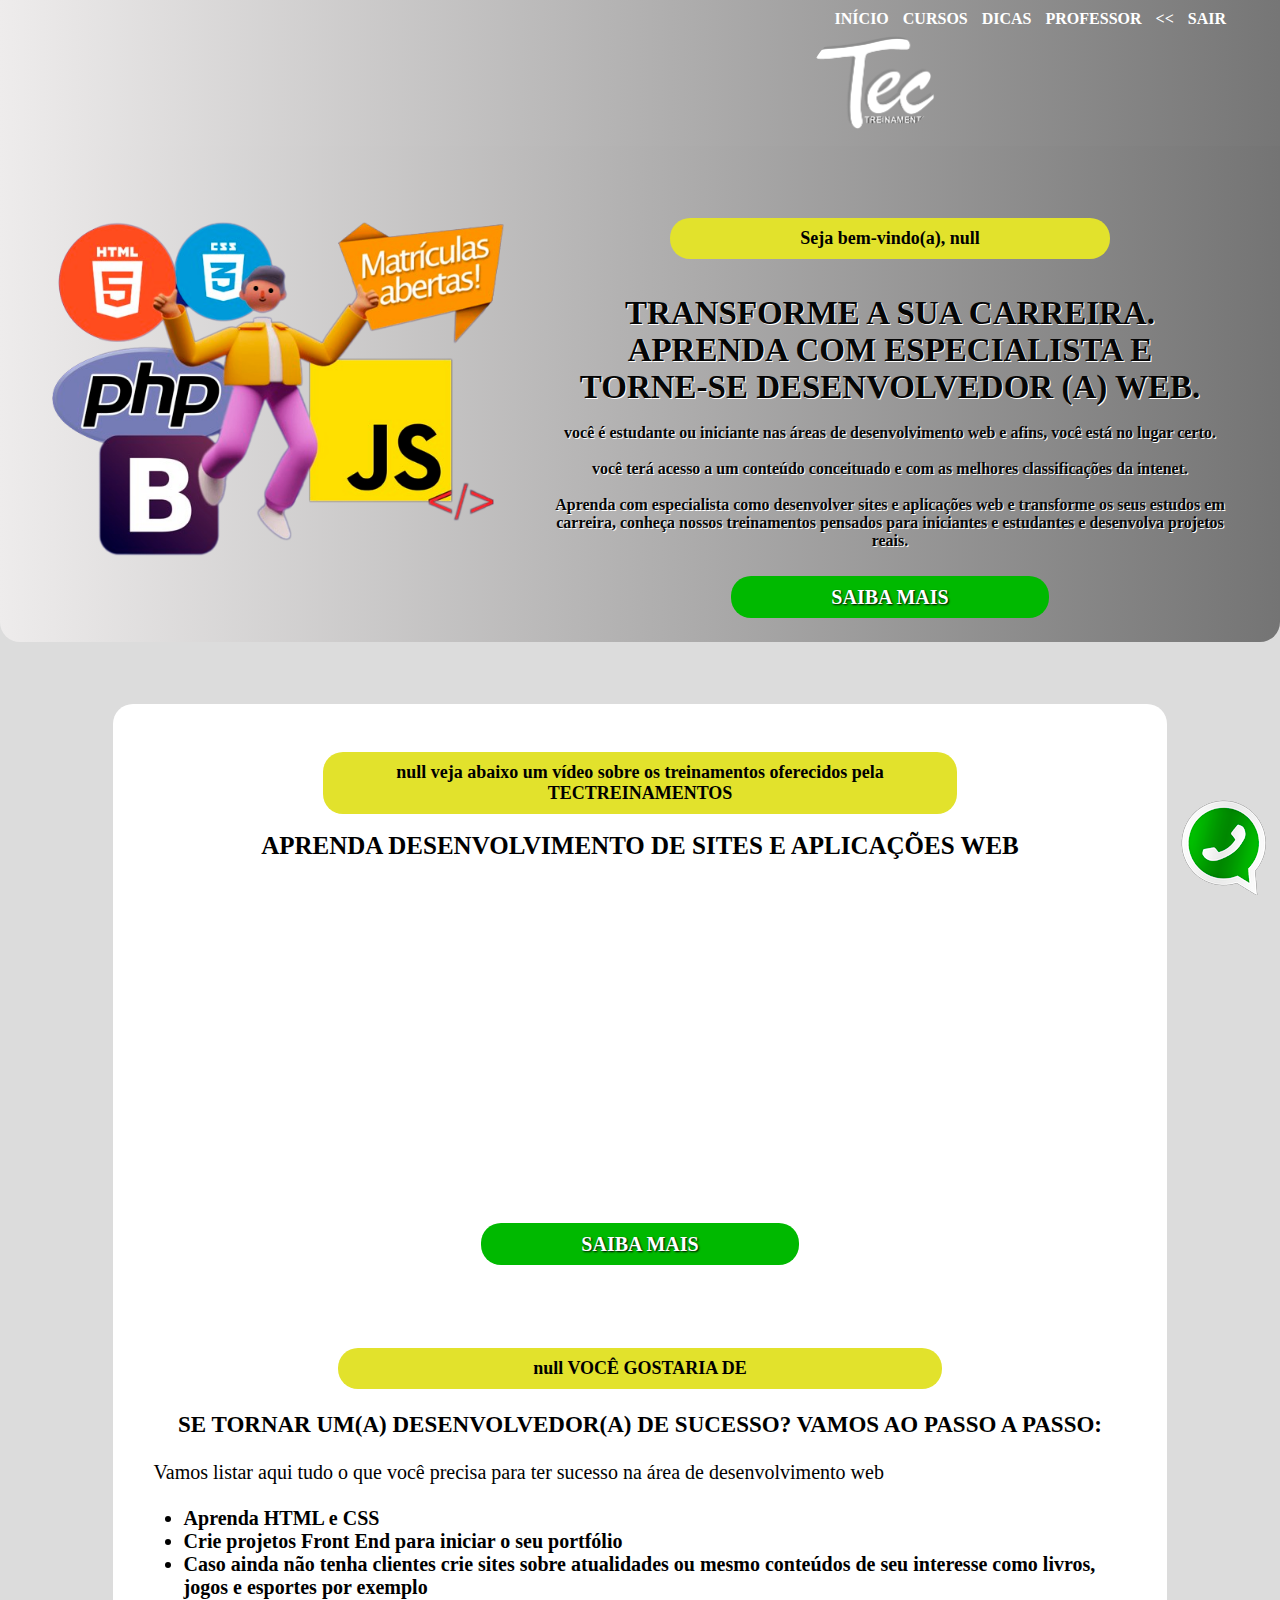
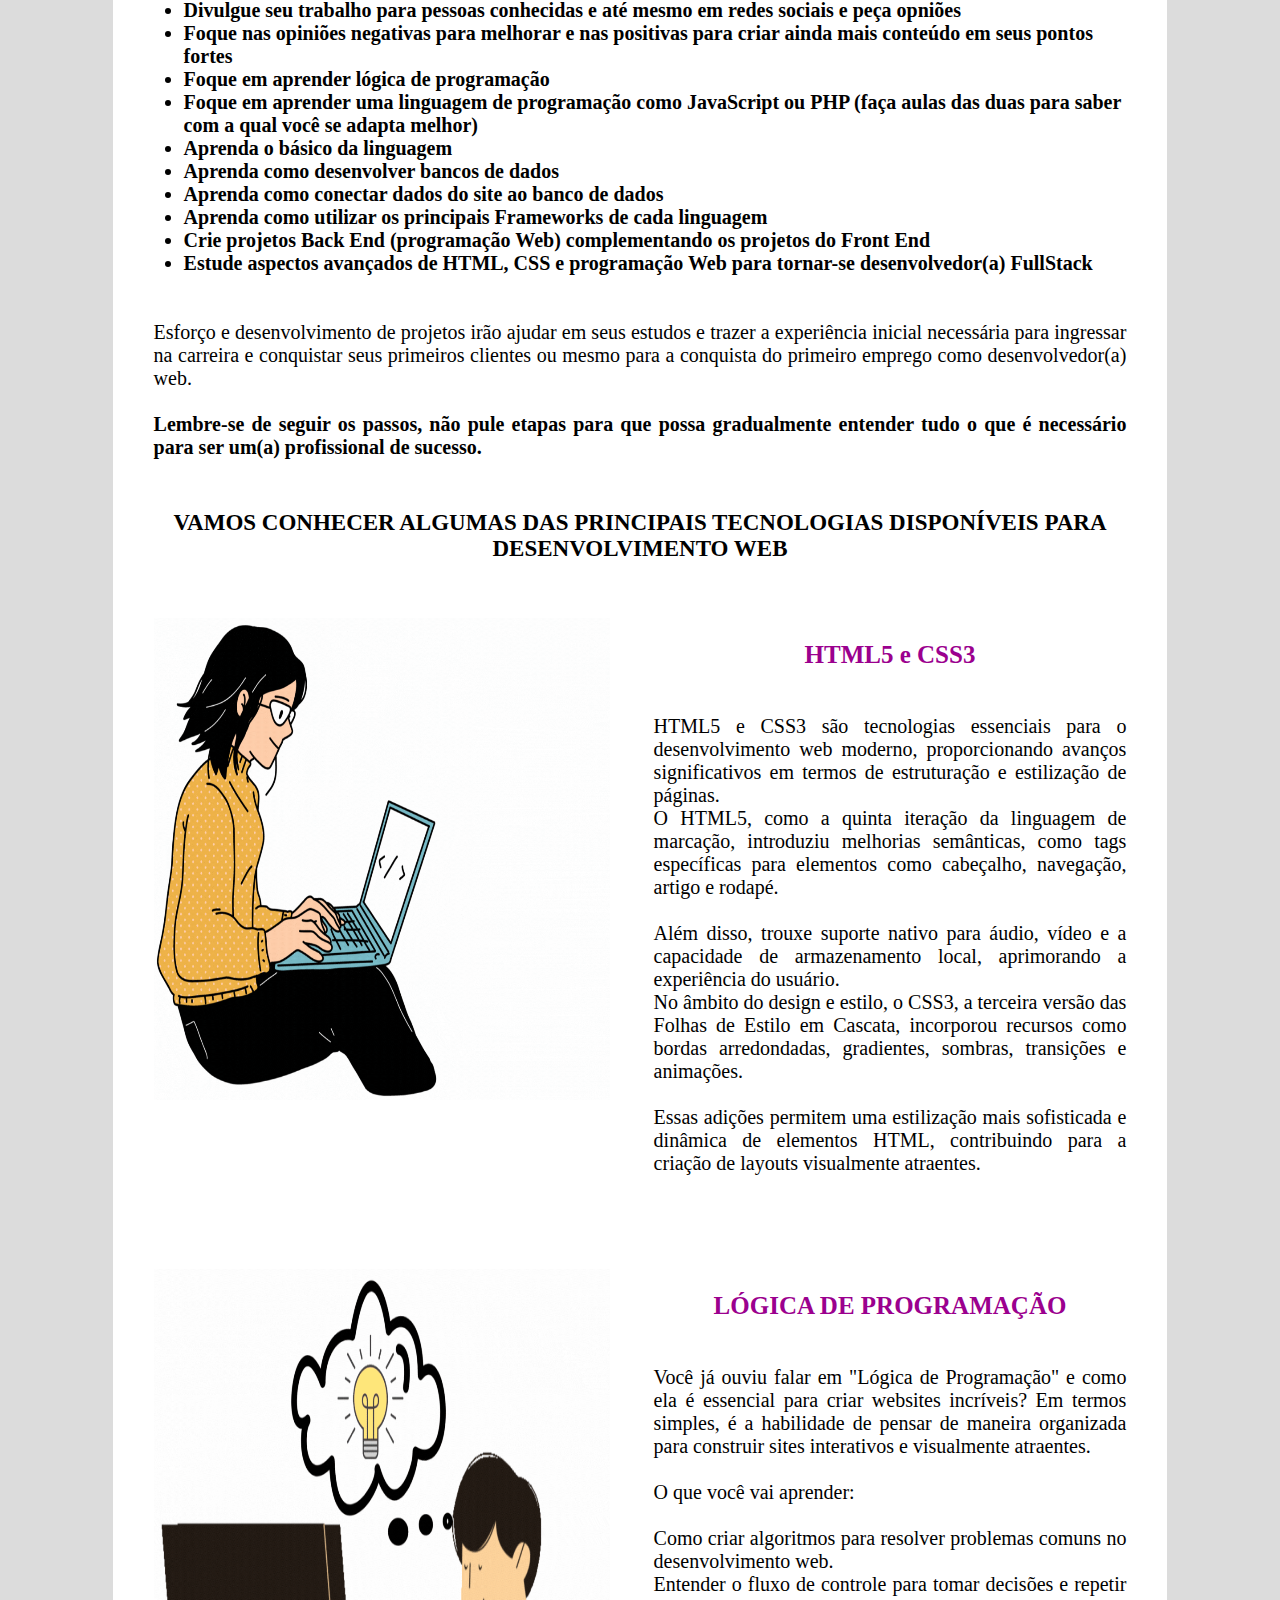
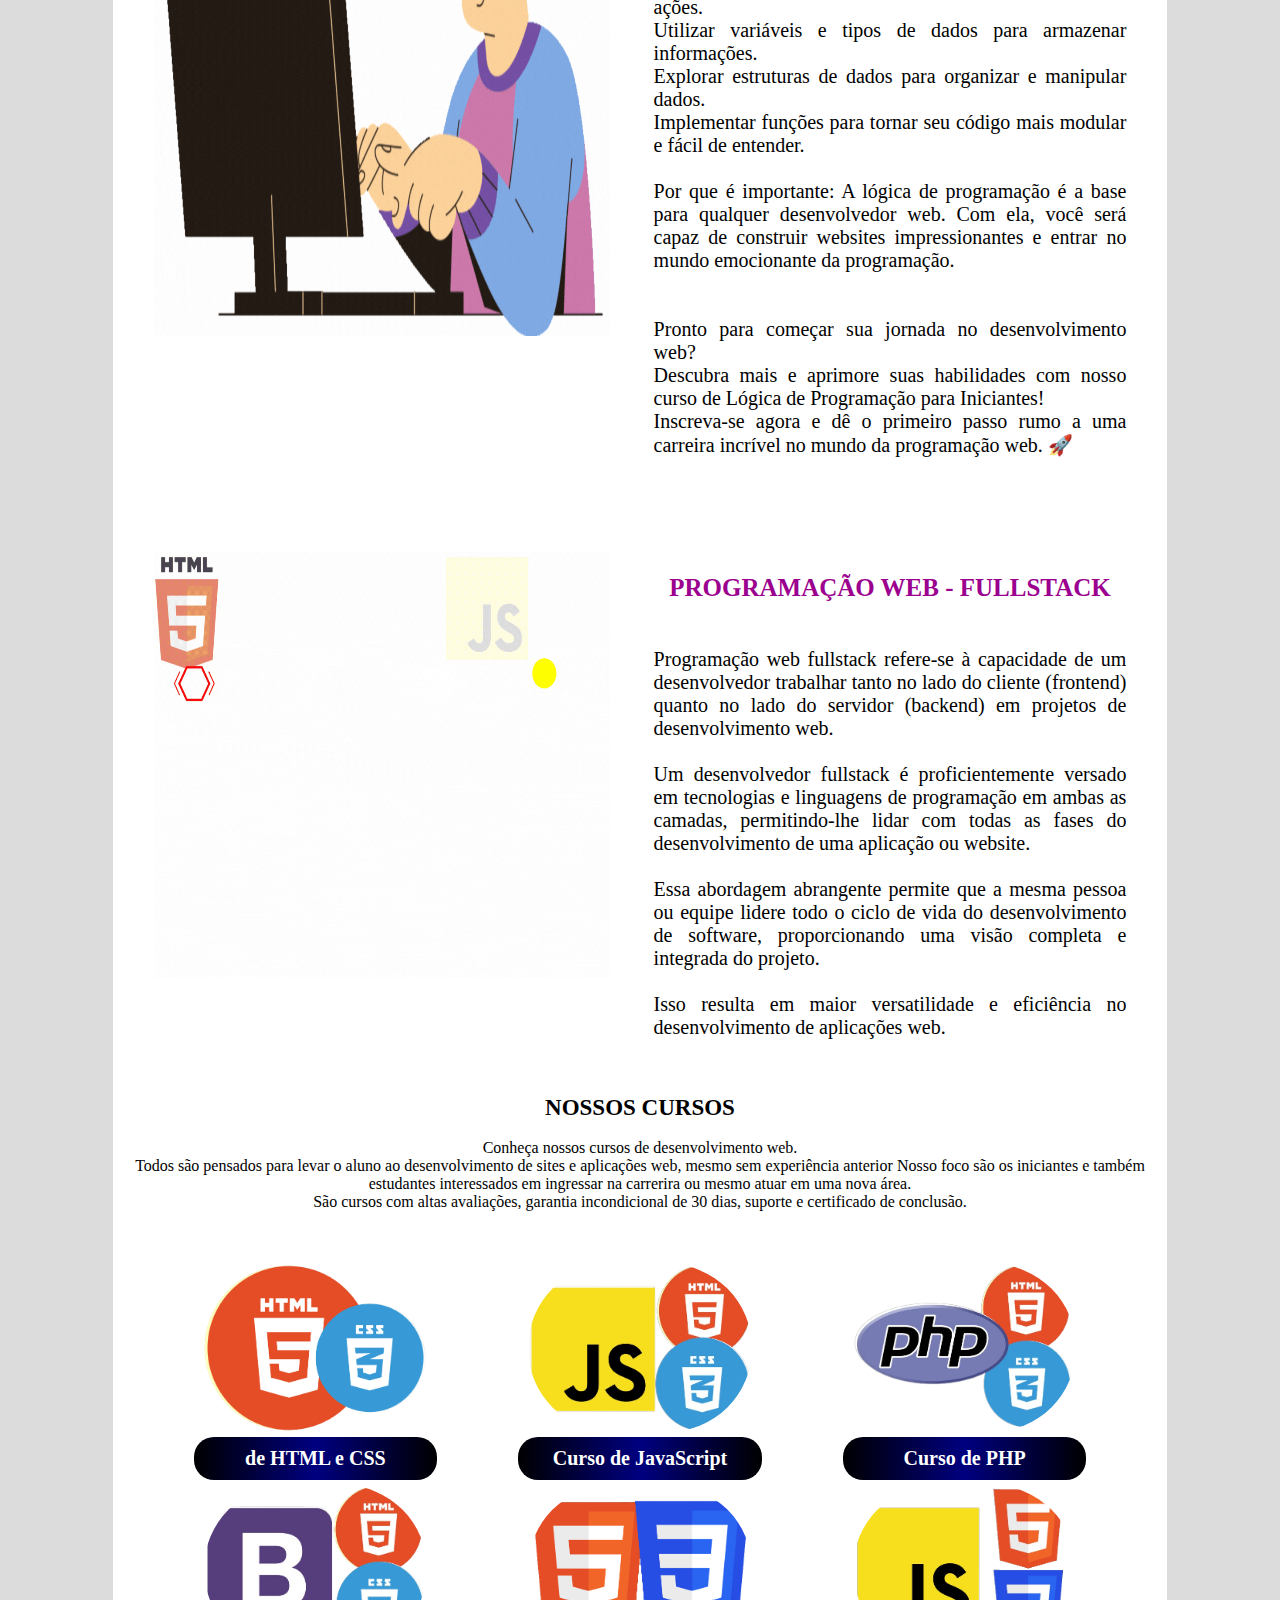
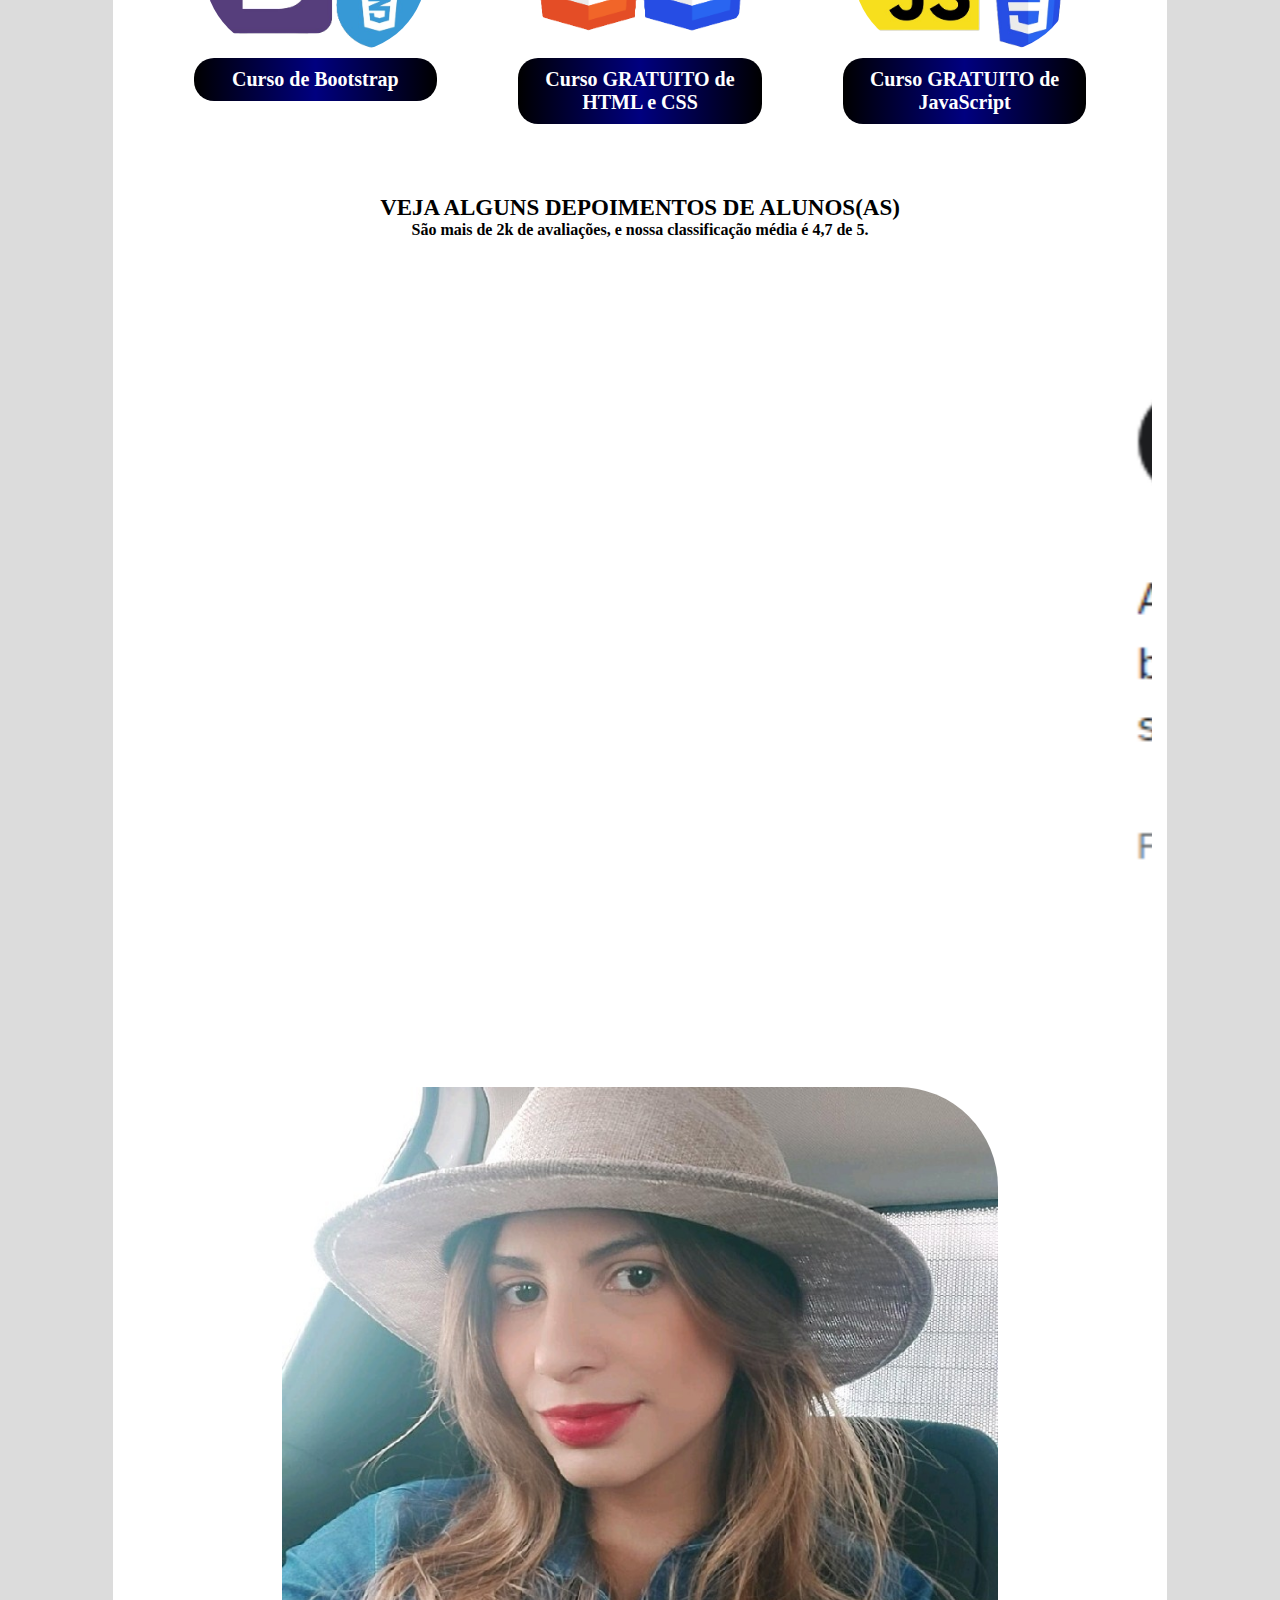
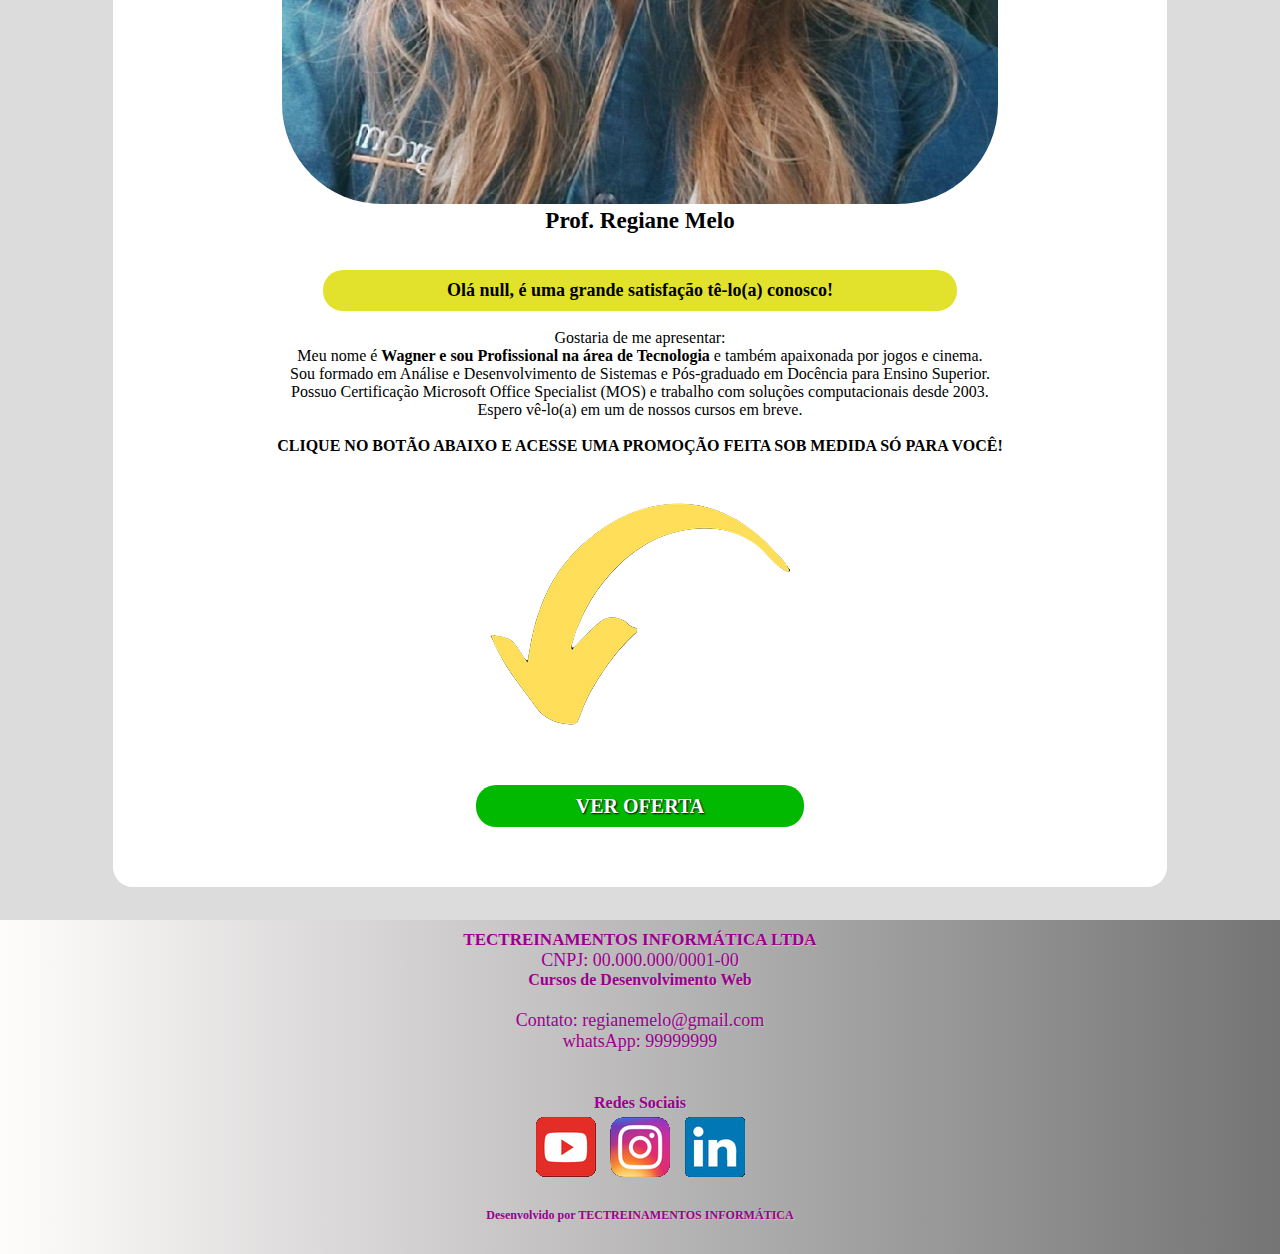
<file: login.html>
<!DOCTYPE html>
<html  lang="pt-br">
<head>
	<meta charset="utf-8">
	<meta name="viewport" content="width=device-width, initial-scale=1">
	<link rel="stylesheet" type="text/css" href="css/estilo.css">
	<title>TECTREINAMENTOS</title>

    <script type="text/javascript">

        let nomeUsuario = prompt("Gostaria de uma experiência personalizada e acesso a descontos exclusivos? Caso SIM, por favor insira o seu primeiro nome: ")

    </script>

</head>

<body>
	<header>
		<nav>
            <a href="#inicio">INÍCIO</a>	
			<a href="#cursos">CURSOS</a>	
			<a href="#dicas">DICAS</a>
			<a href="#professor">PROFESSOR</a>
			<a href ="index.html"> << SAIR </a>

		</nav>
		<img class="imagens-site" id="logo-topo" src="img/logo-tec-site.png" alt="Logo tec treinamentos">
	</header>
	<a href="#" id="inicio"></a>	

	<!--aqui vamos inserir um complemento ao topo com uso de grades-->

	<section class="conteudo-corpo" id="grid-conteudo-corpo">

		<div class="grid-corpo">

			<div id="corpo">
				<br>
				<img class="imagens-corpo" src="img/boneco.png" alt="imagem topo TECTREINAMENTOS">
			</div>
			
			<div>
                <br>  
                <div class="personalizacao">

                    <script type="text/javascript">
                        document.write('Seja bem-vindo(a), '  +nomeUsuario)
                    </script>
                    
                </div>  
                <br>

				<br>
				<h2 id="titulo-topo">TRANSFORME A SUA CARREIRA. <br> APRENDA COM ESPECIALISTA E<br> TORNE-SE DESENVOLVEDOR (A) WEB.</h2>
				<br>
				<p> <strong> você é estudante ou iniciante nas áreas de desenvolvimento web e afins, você está no lugar certo.</strong></p>
				<br>
				<p><strong> você terá acesso a um conteúdo conceituado e com as melhores classificações da intenet.</strong></p>
				<br>
				<p><strong>Aprenda com especialista como desenvolver sites e aplicações web e transforme os seus estudos em carreira, 
				conheça nossos treinamentos pensados para iniciantes e estudantes e desenvolva projetos reais.</strong></p>
				<br><br>
				<a href="#" class="botao-acao">SAIBA MAIS</a>
				<br>
				<br>
			</div>
			
			
		</div>
		
	</section>
	<br>


	<!--contato via whatsapp-->
	<div id="whats">
		
		<a href="https://wa.me/5587991722420?text=Gostaria+de+mais+informa%C3%A7%C3%B5es+sobre%3A" target="_blank"><img class="img-whats" src="img/whats.png" alt="WhatsApp"></a>

	</div>


	<!--AQUI VEM O CONTEÚDO PRINCIPAL-->
	<br>
	<section class="container">

        <br>  
            <div class="personalizacao">

                <script type="text/javascript">
                    document.write(''+nomeUsuario+' veja abaixo um vídeo sobre os treinamentos oferecidos pela TECTREINAMENTOS')
                    
                </script>
                    
            </div>  
        <br>

		<h1>APRENDA DESENVOLVIMENTO DE SITES E APLICAÇÕES WEB</h1>
		<br>


		<!--Aqui vem o vídeo de apresentação do produto ou serviço -->

		<div class="video">
			<iframe width="560" height="315" src="https://www.youtube.com/embed/PwBT2-m4owg?si=8REa7H8XNFfpgNu8" title="YouTube video player" frameborder="0" allow="accelerometer; autoplay; clipboard-write; encrypted-media; gyroscope; picture-in-picture; web-share" allowfullscreen></iframe>

		</div>
		<br><br>
			<a href="#" class="botao-acao">SAIBA MAIS</a>
		<br>
		<br>
		<br>
		<!--aqui vamos mostrar uma lista com o passo a passo para iniciantes na área de dev web-->
		<a href="#" id="dicas"></a>	
		<br>
		<section class="conteudo">

            <br>  
                <div class="personalizacao">

                    <script type="text/javascript">
                        document.write(''+nomeUsuario+' VOCÊ GOSTARIA DE')
                    
                    </script>
                    
                </div>  
            <br>


			<h2>SE TORNAR UM(A) DESENVOLVEDOR(A) DE SUCESSO? VAMOS AO PASSO A PASSO:</h2>
			<br>
			<p>Vamos listar aqui tudo o que você precisa para ter sucesso na área de desenvolvimento web </p>
			<br>
			<ul>
				<li>Aprenda HTML e CSS</li>
				<li>Crie projetos Front End para iniciar o seu portfólio</li>
				<li>Caso ainda não tenha clientes crie sites sobre atualidades ou mesmo conteúdos de seu interesse como livros, jogos e esportes por exemplo</li>
				<li>Divulgue seu trabalho para pessoas conhecidas e até mesmo em redes sociais e peça opniões</li>
				<li>Foque nas opiniões negativas para melhorar e nas positivas para criar ainda mais conteúdo em seus pontos fortes</li>
				<li>Foque em aprender lógica de programação</li>
				<li>Foque em aprender uma linguagem de programação como JavaScript ou PHP (faça aulas das duas para saber com a qual você se adapta melhor)</li>
				<li>Aprenda o básico da linguagem</li>
				<li>Aprenda como desenvolver bancos de dados</li>
				<li>Aprenda como conectar dados do site ao banco de dados</li>
				<li>Aprenda como utilizar os principais Frameworks de cada linguagem</li>
				<li>Crie projetos Back End (programação Web) complementando os projetos do Front End</li>
				<li>Estude aspectos avançados de HTML, CSS e programação Web para tornar-se desenvolvedor(a) FullStack</li>
			</ul>
			<br><br>
			<p>Esforço e desenvolvimento de projetos irão ajudar em seus estudos e trazer a experiência inicial necessária para ingressar
			na carreira e conquistar seus primeiros clientes ou mesmo para a conquista do primeiro emprego como desenvolvedor(a) web.</p>
			<br>
			<p><strong> Lembre-se de seguir os passos, não pule etapas para que possa gradualmente entender tudo o que é necessário para ser um(a) profissional de sucesso.</strong></p>

		</section>
		<br>
		<br>
		<h2>VAMOS CONHECER ALGUMAS DAS PRINCIPAIS TECNOLOGIAS DISPONÍVEIS PARA DESENVOLVIMENTO WEB</h2>
		<br>
		<section class="conteudo" id="grid-conteudo">

			<div class="grid-corpo">
	
				<div id="corpo">
					<br>
					<img class="imagens-corpo" src="img/html.gif" alt="HTML animado">
				</div>
	
	
				<div>
					<br><br>
					<span class="tecnologias">
						<h2 class="titulo-corpo">HTML5 e CSS3</h2>
						<br><br>
						<p> HTML5 e CSS3 são tecnologias essenciais para o desenvolvimento web moderno, proporcionando avanços significativos em termos de estruturação e estilização de páginas.<br>

							O HTML5, como a quinta iteração da linguagem de marcação, introduziu melhorias semânticas, como tags específicas para elementos como cabeçalho, navegação, artigo e rodapé.<br><br>

							Além disso, trouxe suporte nativo para áudio, vídeo e a capacidade de armazenamento local, aprimorando a experiência do usuário.<br>

							No âmbito do design e estilo, o CSS3, a terceira versão das Folhas de Estilo em Cascata, incorporou recursos como bordas arredondadas, gradientes, sombras, transições e animações.<br><br>

							Essas adições permitem uma estilização mais sofisticada e dinâmica de elementos HTML, contribuindo para a criação de layouts visualmente atraentes.</p>
					</span>
					<br>
				</div>
				
			</div>
			
		</section>


		<br>
		<section class="conteudo" id="grid-conteudo">

			<div class="grid-corpo">
	
				<div id="corpo">
					<br>
					<img class="imagens-corpo" src="img/logica.gif" alt="logica de programação">
				</div>
	
	
				<div>
					<br><br>
					<span class="tecnologias">
						<h2 class="titulo-corpo">LÓGICA DE PROGRAMAÇÃO</h2>
						<br><br>
						<p> Você já ouviu falar em "Lógica de Programação" e como ela é essencial para criar websites incríveis?
							 Em termos simples, é a habilidade de pensar de maneira organizada para construir sites interativos e visualmente atraentes.<br><br>

							O que você vai aprender:<br><br>
							
							Como criar algoritmos para resolver problemas comuns no desenvolvimento web.<br>
							Entender o fluxo de controle para tomar decisões e repetir ações.<br>
							Utilizar variáveis e tipos de dados para armazenar informações.<br>
							Explorar estruturas de dados para organizar e manipular dados.<br>
							Implementar funções para tornar seu código mais modular e fácil de entender.<br><br>
							Por que é importante:
							A lógica de programação é a base para qualquer desenvolvedor web. 
							Com ela, você será capaz de construir websites impressionantes e entrar no mundo emocionante da programação.<br><br><br>
							Pronto para começar sua jornada no desenvolvimento web?<br>
							Descubra mais e aprimore suas habilidades com nosso curso de Lógica de Programação para Iniciantes!<br>
							Inscreva-se agora e dê o primeiro passo rumo a uma carreira incrível no mundo da programação web. 🚀
						</p>
					</span>
					<br>
				</div>
			</div>
		</section>
		<br>
		<section class="conteudo" id="grid-conteudo">

			<div class="grid-corpo">
	
				<div id="corpo">
					<br>
					<img class="imagens-corpo" src="img/fullstack.gif" alt="programação web fullstack">
				</div>
	
	
				<div>
					<br><br>
					<span class="tecnologias">
						<h2 class="titulo-corpo">PROGRAMAÇÃO WEB - FULLSTACK</h2>
						<br><br>
						<p> Programação web fullstack refere-se à capacidade de um desenvolvedor trabalhar tanto no lado do cliente (frontend) quanto no lado do servidor (backend) em projetos de desenvolvimento web.<br><br>
							Um desenvolvedor fullstack é proficientemente versado em tecnologias e linguagens de programação em ambas as camadas,
							permitindo-lhe lidar com todas as fases do desenvolvimento de uma aplicação ou website.<br><br>
							Essa abordagem abrangente permite que a mesma pessoa ou equipe lidere todo o ciclo de vida do desenvolvimento de software, 
							proporcionando uma visão completa e integrada do projeto.<br><br>
							Isso resulta em maior versatilidade e eficiência no desenvolvimento de aplicações web.</p>
							
					</span>
					<br>
				</div>
			</div>
		</section>
		<br>
		<h2>NOSSOS CURSOS</h2>
		<br>

		<p>Conheça nossos cursos de desenvolvimento web.<br>
			Todos são pensados para levar o aluno ao desenvolvimento de sites e aplicações web, mesmo sem experiência anterior
			Nosso foco são os iniciantes e também estudantes interessados em ingressar na carrerira ou mesmo atuar em uma nova área.<br>
			São cursos com altas avaliações, garantia incondicional de 30 dias, suporte e certificado de conclusão.<br>
		</p>
		<br>
		<a href="#" id="cursos"></a>
		<br>
		<section class="conteudo" id="grid-conteudo">
			<div class="grid">
				<div>
					<figure>
						<img class="imagens-site" src="img/html.png" alt="html E CSS TECTREINAMENTOS">
						<figcaption><a href="#"> de HTML e CSS</a></figcaption>
					</figure>
				</div>

				<div>
					<figure>
						<img class="imagens-site" src="img/javascript.png" alt="javascript">
						<figcaption><a href="https://www.udemy.com/course/logica-de-programacao-e-php/?referralCode=70B5B18D54A96EA6DCD1" target="_blank">Curso de JavaScript</a></figcaption>
					</figure>
				</div>
				<div>
					<figure>
						<img class="imagens-site" src="img/php.png" alt="php">
						<figcaption><a href="#">Curso de PHP</a></figcaption>
					</figure>
				</div>
				<div>
					<figure>
						<img class="imagens-site" src="img/bootstrap.png" alt="bootstrap">
						<figcaption><a href="#">Curso de Bootstrap</a></figcaption>
					</figure>
				</div>
				<div>
					<figure>
						<img class="imagens-site" src="img/htmlyt.png" alt="html youtube">
						<figcaption><a href="https://www.youtube.com/watch?v=J-QblKnOqbI&list=PLOPt_yd2VLWEzAcf514Ki-uZfyrUFa38D&index=1&t=1s
							" target="_blank">Curso GRATUITO de HTML e CSS</a></figcaption>
					</figure>
				</div>
				<div>
					<figure>
						<img class="imagens-site" src="img/javascriptyt.png" alt="javascript youtube">
						<figcaption><a href="https://www.youtube.com/watch?v=Y06b5ZaypZw&list=PLOPt_yd2VLWFf3osZ5EQm2_7QbG4uTdaK&index=2
							" target="_blank">Curso GRATUITO de JavaScript</a></figcaption>
					</figure>
				</div>
				

			</div>
			
		</section>
		<br><br><br>
		<span class="nocell">
			<h2>VEJA ALGUNS DEPOIMENTOS DE ALUNOS(AS)</h2>
			<h4>São mais de 2k de avaliações, e nossa classificação média é 4,7 de 5.</h4><br>
			<marquee>
				<img class="avaliacoes" src="img/avaliacao1.png" alt="avaliações de curso">
				<img class="avaliacoes" src="img/avaliacao2.png" alt="avaliações de curso">
				<img class="avaliacoes" src="img/avaliacao3.png" alt="avaliações de curso">
				<img class="avaliacoes" src="img/avaliacao4.png" alt="avaliações de curso">
			</marquee>
		</span>
		<a href="#" id="professor"></a>
		<br><br><br>
		<div class="professor">
			<br>
			<figure>
				<img class="imagens-site" id="prof" src="img/1668103293176.jpg" alt="Prof. Regiane Melo">
			</figure>
	
			<h2>Prof. Regiane Melo</h2>
			<br>
            <br>  
                <div class="personalizacao">

                    <script type="text/javascript">
                        document.write('Olá '+nomeUsuario+', é uma grande satisfação tê-lo(a) conosco!')
                    
                    </script>
                    
                </div>  
            <br>
		    <p>

                Gostaria de me apresentar:<br>
                Meu nome é <strong>Wagner e sou Profissional na área de Tecnologia</strong> e também apaixonada por jogos e cinema.<br>

                Sou formado em Análise e Desenvolvimento de Sistemas e Pós-graduado em Docência para Ensino Superior.<br>

                Possuo Certificação Microsoft Office Specialist (MOS)  e trabalho com soluções computacionais desde 2003.<br>

                Espero vê-lo(a) em um de nossos cursos em breve.

            <br>
            <br>

            <h4>CLIQUE NO BOTÃO ABAIXO E ACESSE UMA PROMOÇÃO FEITA SOB MEDIDA SÓ PARA VOCÊ!</h4>

            </p>
            <br>
            <figure>
                <img src="img/seta.png" alt="PROMOÇÃO exclusiva">
            </figure>
            <br>

            <a href="#" class="botao-acao">VER OFERTA</a>
            <br>    
            <br>
            <br>
		</div>
		<br>
	</section>
	<br>
    <br>
    <br>
	<footer>
		<h3>TECTREINAMENTOS INFORMÁTICA LTDA</h3>
		<p>CNPJ: 00.000.000/0001-00</p>

		<h4>Cursos de Desenvolvimento Web</h4>
		<br>
		<p>Contato: regianemelo@gmail.com</p>
		<p>whatsApp: 99999999</p>
		<br>
		<br>
		<h4>Redes Sociais</h4>
			<a href="#"><img src="img/youtube.png" alt="YouTube"></a>
			<a href="#"><img src="img/instagram.png" alt="instagram"></a>
			<a href="https://www.linkedin.com/in/regiane-melo-84ba54173/" target="_blank"><img src="img/linkedin.png" alt="linkedin"></a>

		<br>
		<br>
		<h6>Desenvolvido por TECTREINAMENTOS INFORMÁTICA</h6>
		<br>
	</footer>

</body>

</html>
</file>
<file: css/estilo.css>
/*aqui iniciamos a estrutura*/ 
*{	
	margin: 0;
	border: 0;
	padding: 0;

}
html{
	font-family: 'Times New Roman';
	font-size: 62.5%;
}
body{
	background-color: #dcdcdc;
}

header{
	background: linear-gradient(to right, #eeecec, 	#747474);
	color: #fff;
	font-size: 1.8rem;
	padding: 1rem;
	position:absolute;
	width: 100%;
	z-index: 1;
}
@media(min-width: 300px) and (max-width: 820px){
	header{
		background: linear-gradient(to right, #eeecec, #747474);
		color: #fff;
		font-size: 1.6rem;
		text-align: center;
		padding: 0.5rem;
		position: absolute;
		width: 100%;
		z-index: 1;
	}
}
footer{
	
	background: linear-gradient(to right, #fffcfc, #747474);
	color: rgb(155, 0, 142);
	font-size: 1.8rem;
	padding: 1rem;
	text-align: center;
	text-shadow: 1px 1px 1px #c7c5c5;
}
@media(min-width: 300px) and (max-width: 600px){
	.nocell{
		display: none;
	}
}
.conteudo{
	font-size: 2rem;
	background-color: #fff;
	padding: 1.5rem;
	text-align: justify;
	margin: 0 auto;
	max-width: 95%;
}
.conteudo-corpo{
	font-size: 1.6rem;
	background: linear-gradient(to right, #eeecec, #747474);
	padding: 1.5rem;
	text-align: justify;
	margin: 0 auto;
	max-width: 100%;
	padding-top: 20rem;
}
@media(min-width: 300px) and (max-width: 820px){
	.conteudo-corpo{
		font-size: 1.6rem;
		background: linear-gradient(to right, #eeecec, #747474);
		padding: 1.5rem;
		text-align: justify;
		margin: 0 auto;
		max-width: 100%;
		padding-top: 16rem;
	}
}
.container{
	font-size: 1.6rem;
	background-color: #fff;
	padding: 1.5rem;
	text-align: center;
	margin: 0 auto;
	margin-top: 4rem;
	max-width: 80%;
	padding-top: 3rem;
	border-radius: 20px;
}
@media(min-width: 300px) and (max-width: 820px){
	.container{
		font-size: 1.6rem;
		background-color: #fff;
		padding: 1.5rem;
		text-align: center;
		margin: 0 auto;
		margin-top: 2rem;
		max-width: 90%;
		padding-top: 3rem;
		border-radius: 20px;
	}
}
/*aqui iniciamos as fontes do site*/

h1{
	font-size: 2.5rem;

}

h2{
	font-size: 2.3rem;
	text-align: center;		
}
h2#titulo-topo {
	font-size: 3.3rem;
}
h2.titulo-corpo{
	font-size: 2.5rem;
	color: rgb(155, 0, 142);
}

h3{
	font-size: 1.7rem;
}

h4{
	font-size: 1.6rem;
}

.tecnologias{
	color: #000;
	text-shadow: none;
}

/*controles de imagens*/

figure{
	text-align: center;

}

.imagens-site{

	border-radius: 100px;
	width: 70%;
	height: 50%;
}
@media(min-width: 300px) and (max-width: 820px){
	.imagens-site{
		border-radius: 100px;
		width: 90%;
		height: 70%;
	}
}
.imagens-corpo{
	width: 95%;
	height: 80%;
}
#logo-topo{
	width: 10%;
	height: 7%;
	margin-left: 80rem;

}
@media(min-width: 300px) and (max-width: 820px){
	#logo-topo{
		width: 25%;
		height: 18%;
		margin: 0 auto;
	}
}
#cont{
	border-radius: 100%;
	width: 10%;
	height: 2,5%;
	background-color: #fff;
}
.contadora{
	font-size: 2rem;
	text-align: center;
	color: #070707;
	text-shadow: 1px 1px 2px #fffefe;
	background: linear-gradient(to right, #000, #f5f5f8, #000);
	border-radius: 20px;
}
@media(min-width: 300px) and (max-width: 820px){
	#cont{
		border-radius: 100%;
		width: 60%;
		height: 40%;
	}
}

#whats{

	right: 0;
	bottom: 0;
	position: fixed;
	text-align: center;
	z-index: 1;
	margin-right: 5px;
	
}
@media(min-width: 300px) and (max-width: 820px){
	#whats{

		right: 0;
		bottom: 0;
		position: fixed;
		text-align: center;
		z-index: 1;
		margin-right: 2px;
		
	}
}
@media(min-width: 300px) and (max-width: 820px){
	.img-whats{
		width: 65%;
		height: 25%;
	}
}

/*controles de grids*/

#grid-conteudo{
	background-color: #fff;
	color:#000;
}
.grid{

	display: grid;
	grid-template-columns: repeat(auto-fill, minmax(300px, 1fr));
	grid-gap: 1px;
	max-width: 1200px;
	margin: 0 auto;

}
.grid div{
	background-color: #fff;
	text-align: center;
	padding: 2px;

}
/*aqui inicia a configuração de grids para o topo*/
#grid-conteudo-corpo{
	text-align: center;
	border-radius: 20px;
}
.grid-corpo{
	display: grid;
	grid-template-columns: 480px 1fr;
	grid-gap: 20px;
	max-width: 1200px;
	margin: 0 auto;
	color: #050505;
	text-shadow: 1px 1px #fff;

}
@media(min-width: 280px) and (max-width: 820px){
	.grid-corpo{

		display: grid;
		grid-template-columns: repeat(auto-fill, minmax(300px, 1fr));
		grid-gap: 1px;
		max-width: 1200px;
		margin: 0 auto;
		color: #000;
		text-shadow: 1px 1px #fff;
	}
}
.grid div#corpo{
	text-align: center;
	padding: 1px;
	padding-bottom: 5px;
	

}
/*aqui inicia a configuração de formulário*/

#formulario{
	background-color: #dcdcdc;
}
input{
	border: solid;
	padding: 5px;
	border-radius: 5px;
	font-size: 1.8rem;
}
#mensagem{
	border: solid;
	padding: 5px;
	border-radius: 5px;
	font-size: 1.8rem;
}

/*aqui iniciamos as configurações de botões*/
#btn-limpar{
	background-color: #ff0000;
	color: #fff;
	text-align: center;
	padding: 5px;
	font-weight: bold;
}
#btn-enviar{
	background-color: #008000;
	color: #fff;
	text-align: center;
	padding: 5px;
	font-weight: bold;
}
.botao-acao{
	background-color: rgb(0, 185, 0);
	color: #fff;
	text-align: center;
	padding: 1rem;
	padding-left: 10rem;
	padding-right: 10rem;
	border-radius: 20px;
	text-shadow: 1px 1px 2px #000;
	font-size: 2rem;
}
@media(min-width: 300px) and (max-width: 820px){
	.botao-acao{
		background-color: rgb(0, 185, 0);
		color: #fff;
		text-align: center;
		padding: 1rem;
		padding-left: 6rem;
		padding-right: 7rem;
		border-radius: 17px;
		text-shadow: 1px 1px 2px #000;
		font-size: 2rem;
	}
}
/*aqui iniciamos as configurações de navegação (links)*/
nav{
	text-align: right;
	font-size: 1.6rem;
	word-spacing: 10px;
	margin-right: 5%;
	padding-bottom: 5px;
}
@media(min-width: 300px) and (max-width: 820px){
	nav{
		text-align: center;
		font-size: 1.6rem;
		word-spacing: 5px;
		padding-bottom: 1px;
	}
}
a{
	text-decoration: none;
	color: #fff;
	font-weight: bold;
	
}
a:hover{
	color: #faf8f8;
	border-bottom: solid #fff;
	text-shadow: 2px 2px 3px #000;

}
#serviços{
	padding-top: 35rem;
}
#dicas{
	padding-top: 20rem;
}
#sobre{
	padding-top: 5rem;
}
@media(min-width: 300px) and (max-width: 820px){
	#serviços{
		padding-top: 40rem;
	}
	#dicas{
		padding-top: 10rem;
	}
	#sobre{
		padding-top: 10rem;
	}
}

@media(min-width: 300px) and (max-width: 820px){
	div.video{
		position: relative;
		padding-bottom: 50%;
		
	}
	div.video > iframe{
		position: absolute;
		top: 5%;
		left: 5%;
		width: 90%;
		height: 90%;

	}
}
li{
	text-align: left;
	font-weight: bold;
	margin-left: 3rem;
}
figcaption{
	background: linear-gradient(to right, #000, #000080, #000);
	width: 70%;
	padding: 1rem;
	margin: 0 auto;
	border-radius: 20px;
}
.personalizacao{
	background-color: rgb(226, 226, 44);
	text-align: center;
	font-size: 1.8rem;
	font-weight: bold;
	padding: 1rem;
	width: 60%;
	border-radius: 20px;
	color: #000;
	margin: 0 auto;
	text-shadow: none;
}
</file>
